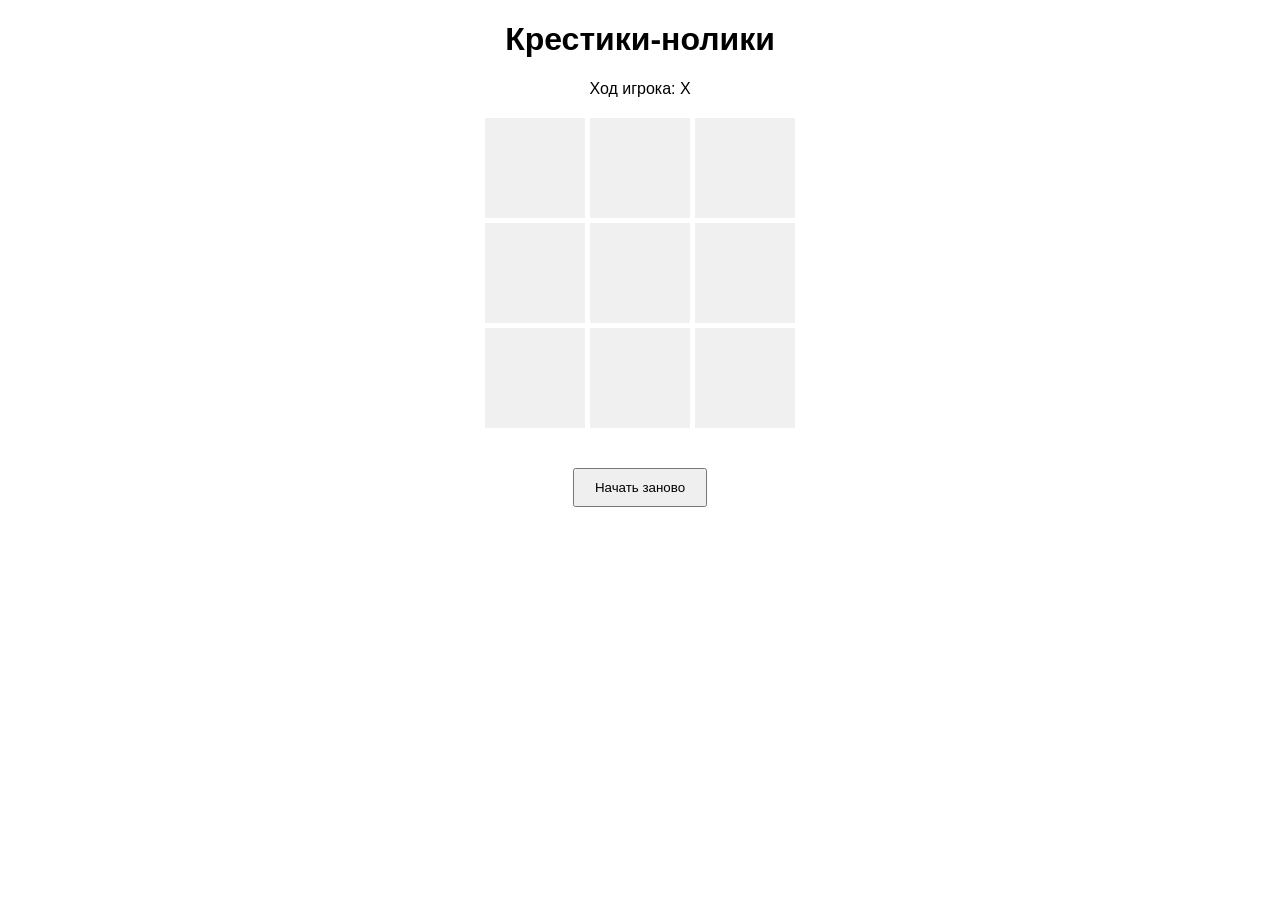
<file: tic-tac-toe/index.html>
<!DOCTYPE html>
<html lang="ru">
<head>
    <meta charset="UTF-8" />
    <meta name="viewport" content="width=device-width, initial-scale=1.0" />
    <title>Крестики-нолики</title>
    <link rel="stylesheet" href="style.css" />
</head>
<body>
    <h1>Крестики-нолики</h1>
    <p id="status">Ход игрока: X</p>
    <div class="board">
        <div class="cell" data-index="0"></div>
        <div class="cell" data-index="1"></div>
        <div class="cell" data-index="2"></div>
        <div class="cell" data-index="3"></div>
        <div class="cell" data-index="4"></div>
        <div class="cell" data-index="5"></div>
        <div class="cell" data-index="6"></div>
        <div class="cell" data-index="7"></div>
        <div class="cell" data-index="8"></div>
    </div>
    <button id="restart">Начать заново</button>
    <script src="main.js"></script>
</body>
</html>
</file>
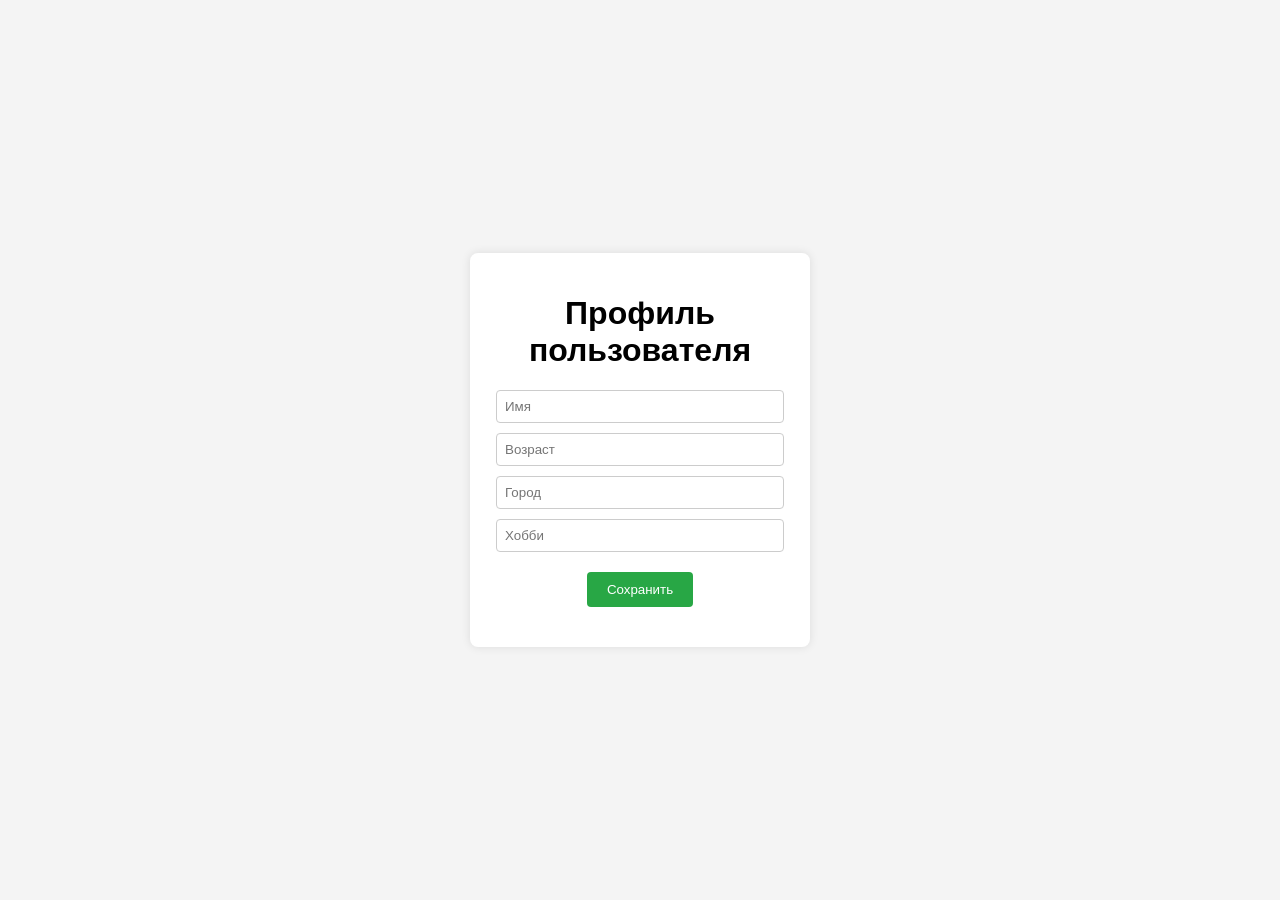
<file: user-profile/index.html>
<!DOCTYPE html>
<html lang="ru">
<head>
    <meta charset="UTF-8">
    <meta name="viewport" content="width=device-width, initial-scale=1.0">
    <title>Профиль пользователя</title>
    <link rel="stylesheet" href="style.css">
</head>
<body>
    <div class="container">
        <h1>Профиль пользователя</h1>
        
        <form id="profileForm">
            <input type="text" id="name" placeholder="Имя">
            <input type="number" id="age" placeholder="Возраст">
            <input type="text" id="city" placeholder="Город">
            <input type="text" id="hobby" placeholder="Хобби">
            <button type="submit">Сохранить</button>
        </form>

        <div id="result"></div>
        
        <button id="clearBtn">Очистить данные</button>
    </div>

    <script src="main.js"></script>
</body>
</html>
</file>
<file: tic-tac-toe/style.css>
body {
    font-family: Arial, sans-serif;
    text-align: center;
}

.board {
    display: grid;
    grid-template-columns: repeat(3, 100px);
    grid-gap: 5px;
    justify-content: center;
    margin: 20px auto;
}

.cell {
    width: 100px;
    height: 100px;
    background: #f0f0f0;
    font-size: 48px;
    display: flex;
    justify-content: center;
    align-items: center;
    cursor: pointer;
    user-select: none;
}

.cell:hover {
    background: #ddd;
}

button {
    margin-top: 20px;
    padding: 10px 20px;
}
</file>
<file: user-profile/style.css>
body {
    font-family: Arial, sans-serif;
    display: flex;
    justify-content: center;
    align-items: center;
    min-height: 100vh;
    margin: 0;
    background-color: #f4f4f4;
}

.container {
    background: white;
    padding: 20px;
    border-radius: 8px;
    box-shadow: 0 0 10px rgba(0,0,0,0.1);
    text-align: center;
    width: 300px;
}

input {
    display: block;
    width: 90%;
    margin: 10px auto;
    padding: 8px;
    border: 1px solid #ccc;
    border-radius: 4px;
}

button {
    padding: 10px 20px;
    margin-top: 10px;
    cursor: pointer;
    border: none;
    border-radius: 4px;
    color: white;
}

form button {
    background-color: #28a745;
}

#clearBtn {
    background-color: #dc3545;
    display: none;
}

#result {
    margin-top: 20px;
    text-align: left;
    font-size: 14px;
    line-height: 1.6;
}
</file>
